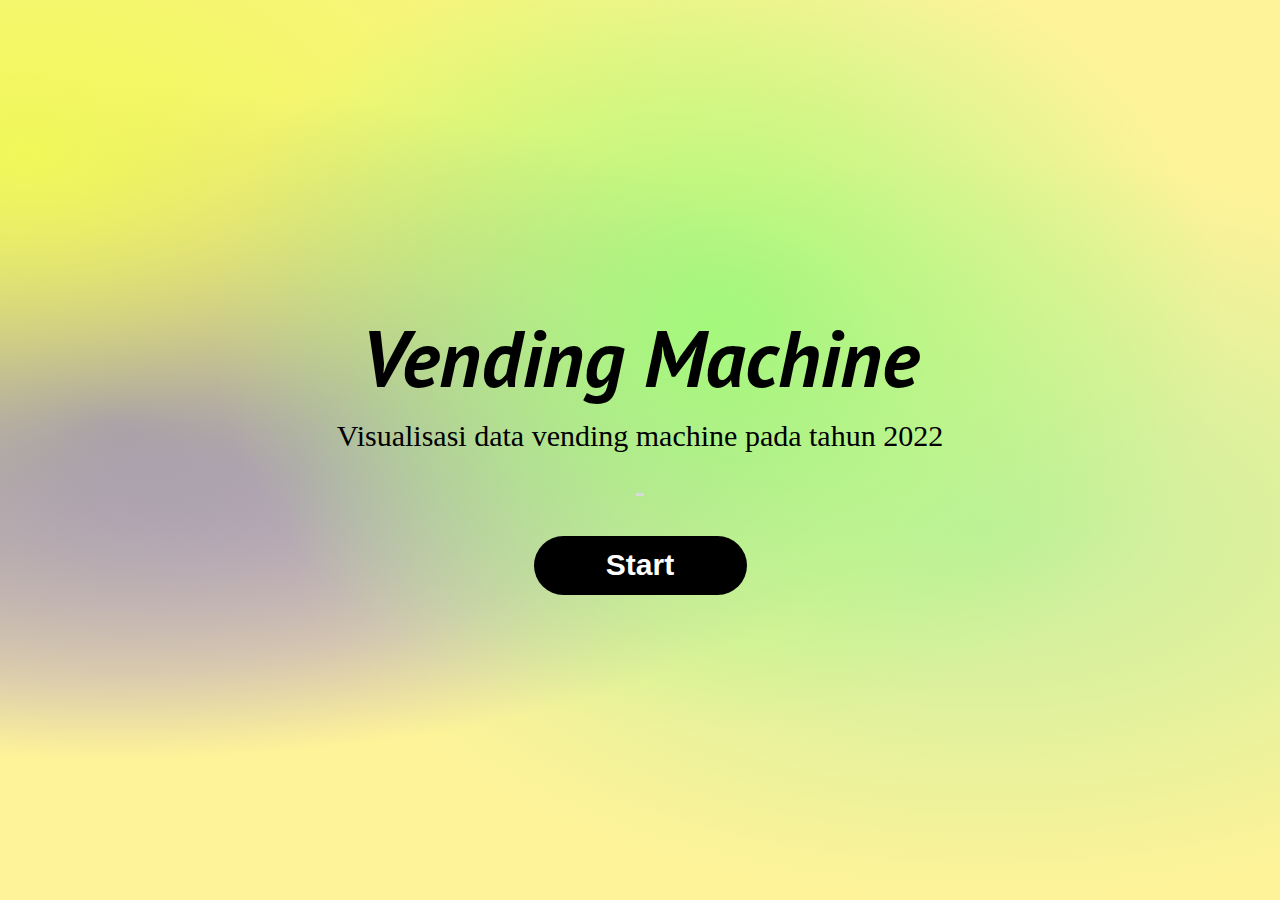
<file: index.html>
<!DOCTYPE html>
<html lang="en">
<head>
    <meta charset="UTF-8">
    <meta name="viewport" content="width=device-width, initial-scale=1.0">
    <title>Vending Machine</title>
    <link rel="preconnect" href="https://fonts.googleapis.com">
    <link rel="preconnect" href="https://fonts.gstatic.com" crossorigin>
    <link href="https://fonts.googleapis.com/css2?family=PT+Sans:ital,wght@0,400;0,700;1,400;1,700&display=swap" rel="stylesheet">
    <link rel="stylesheet" href="styles.css">
 
    <script async src="https://www.googletagmanager.com/gtag/js?id=G-VRMSK2MX5C"></script>
    <script>
      window.dataLayer = window.dataLayer || [];
      function gtag(){dataLayer.push(arguments);}
      gtag('js', new Date());
      gtag('config', 'G-VRMSK2MX5C');
    </script>

</head>
<body>
    <div class="background">
        <div class="title">Vending Machine</div>
        <div class="subtitle">Visualisasi data vending machine pada tahun 2022</div>
        <div class="decorative-bar"></div>
        <a href="dashboard.html" class="start-button">
            <div class="start-text">Start</div>
        </a>
    </div>
</body>
</html>
</file>
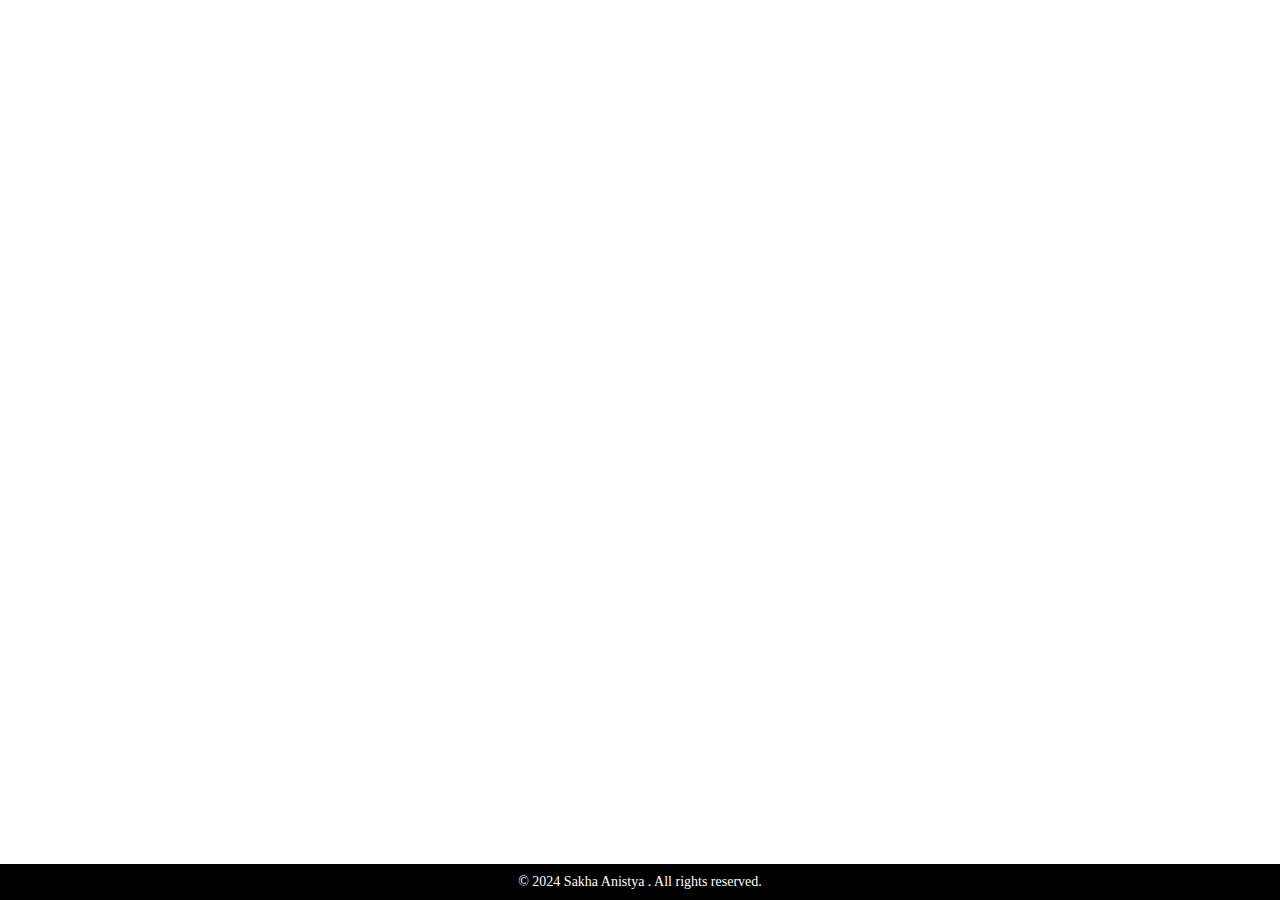
<file: dashboard.html>
<!DOCTYPE html>
<html lang="en">
<head>
    <meta charset="UTF-8">
    <meta name="viewport" content="width=device-width, initial-scale=1.0">
    <title>Visualization Data</title>
    <script async src="https://www.googletagmanager.com/gtag/js?id=G-VRMSK2MX5C"></script>
    <script>
      window.dataLayer = window.dataLayer || [];
      function gtag(){dataLayer.push(arguments);}
      gtag('js', new Date());
      gtag('config', 'G-VRMSK2MX5C');
    </script>
    
    <style>
        body, html {
            margin: 0;
            padding: 0;
            width: 100%;
            height: 100%;
            overflow: hidden;
            display: flex;
            flex-direction: column;
        }
        iframe {
            flex: 1;
            border: 0;
        }
        footer {
            background-color: #000; /* Background hitam */
            color: #fff; /* Teks putih terang */
            text-align: center;
            padding: 10px;
            font-size: 14px;
        }
        @media (max-width: 600px) {
            footer {
                font-size: 12px;
                padding: 8px;
            }
        }
        @media (max-width: 400px) {
            footer {
                font-size: 10px;
                padding: 6px;
            }
        }
    </style>
</head>
<body>
    <iframe src="https://lookerstudio.google.com/embed/reporting/180e1d1a-18ec-4043-9c34-4d90284c9daf/page/Ia03D" allowfullscreen sandbox="allow-storage-access-by-user-activation allow-scripts allow-same-origin allow-popups allow-popups-to-escape-sandbox"></iframe>
    <footer>
        &copy; 2024 Sakha Anistya . All rights reserved.
    </footer>
</body>
</html>
</file>
<file: styles.css>
body {
    margin: 0;
    padding: 0;
    display: flex;
    justify-content: center;
    align-items: center;
    height: 100vh;
    font-family: 'Arial', sans-serif;
}

.background {
    width: 100%;
    height: 100vh;
    display: flex;
    flex-direction: column;
    justify-content: center;
    align-items: center;
    background-color: #fff399;
    background-image:
        radial-gradient(at 56% 36%, hsla(101,91%,73%,1) 0px, transparent 50%),
        radial-gradient(at 77% 59%, hsla(92,71%,78%,1) 0px, transparent 50%),
        radial-gradient(at 2% 17%, hsla(63,92%,66%,1) 0px, transparent 50%),
        radial-gradient(at 9% 47%, hsla(249,81%,63%,1) 0px, transparent 50%);
    text-align: center;
}

.title {
    color: black;
    font-size: 80px;
    font-family: 'PT Sans', sans-serif;
    font-weight: 700;
    font-style: italic;
    word-wrap: break-word;
    margin: 0;
}

.subtitle {
    color: black;
    font-size: 30px;
    font-family: 'Inknut Antiqua', serif;
    font-weight: 400;
    word-wrap: break-word;
    margin: 10px 0 20px;
}

.decorative-bar {
    width: 8px;
    height: 3px;
    background: #D9D9D9;
    margin: 20px 0;
}

.start-button {
    width: 213px;
    height: 59px;
    background: black;
    border-radius: 30px;
    display: flex;
    justify-content: center;
    align-items: center;
    text-decoration: none;
    cursor: pointer;
    margin-top: 20px;
}

.start-text {
    color: white;
    font-size: 30px;
    font-family: 'Inter', sans-serif;
    font-weight: 700;
}

/* Media Queries */
@media (max-width: 1200px) {
    .title {
        font-size: 60px;
    }
    .subtitle {
        font-size: 25px;
    }
    .start-button {
        width: 180px;
        height: 50px;
    }
    .start-text {
        font-size: 25px;
    }
}

@media (max-width: 768px) {
    .title {
        font-size: 40px;
    }
    .subtitle {
        font-size: 20px;
    }
    .start-button {
        width: 150px;
        height: 45px;
    }
    .start-text {
        font-size: 20px;
    }
}

@media (max-width: 480px) {
    .title {
        font-size: 30px;
    }
    .subtitle {
        font-size: 18px;
    }
    .start-button {
        width: 120px;
        height: 40px;
    }
    .start-text {
        font-size: 18px;
    }
}
</file>
